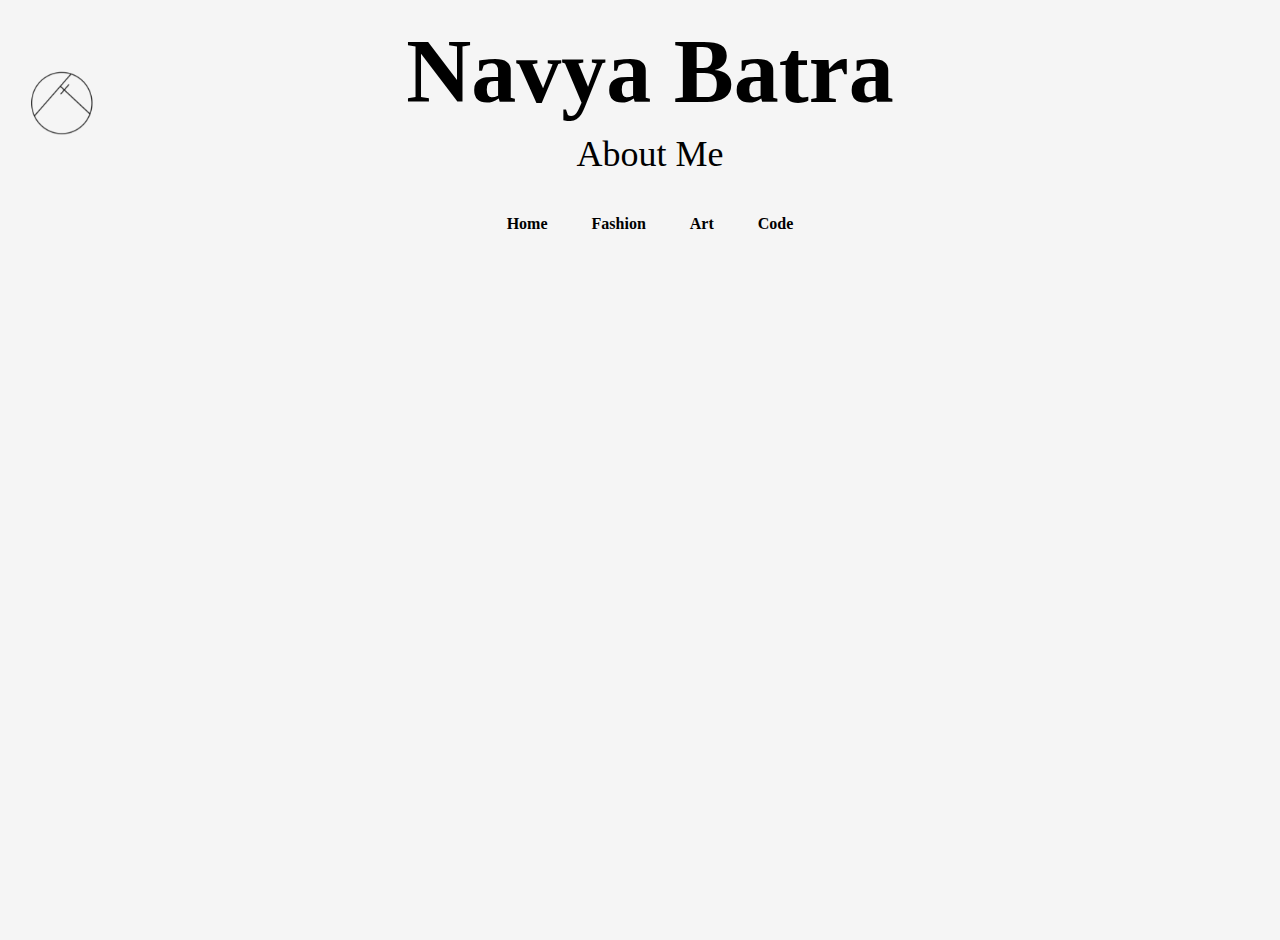
<file: about_me.html>
<!DOCTYPE html>
<html lang="en">
<head>
    <meta charset="UTF-8">
    <meta name="viewport" content="width=device-width, initial-scale=1.0">
    <link rel="stylesheet" href="styles.css">
    <script src="script.js"></script>
    <title>Navya Batra - Home</title>
</head>
<body>
    <center><h1 id = "title">Navya Batra</h1></center>
    <center><p1 id="subtitle">About Me</p1></center>

    <div class="navigation">
        <img src="images/Logo.png" class="logo" alt="Logo" onclick="navigateTo('home.html')">
        <ul>
            <li><a href="home.html">Home</a></li>
            <li><a href="fashion.html">Fashion</a></li>
            <li><a href="art.html">Art</a></li>
            <li><a href="code.html">Code</a></li>
        </ul>
    </div>    

    <!-- Rest of the content for the home page -->

</body>
</html>
</file>
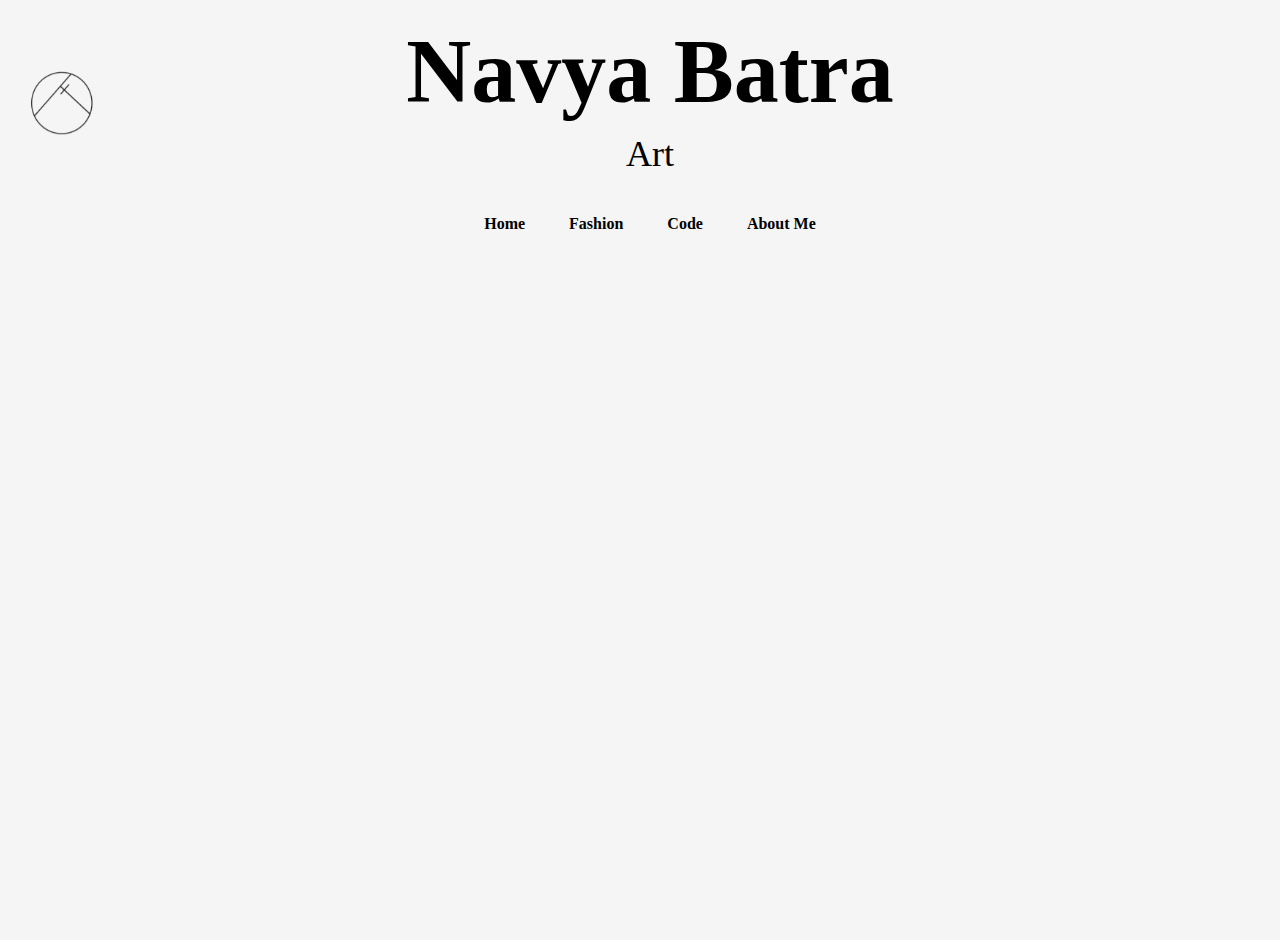
<file: art.html>
<!DOCTYPE html>
<html lang="en">
<head>
    <meta charset="UTF-8">
    <meta name="viewport" content="width=device-width, initial-scale=1.0">
    <link rel="stylesheet" href="styles.css">
    <script src="script.js"></script>
    <title>Navya Batra - Home</title>
</head>
<body>
    <center><h1 id = "title">Navya Batra</h1></center>
    <center><p1 id="subtitle">Art</p1></center>

    <div class="navigation">
        <img src="images/Logo.png" class="logo" alt="Logo" onclick="navigateTo('home.html')">
        <ul>
            <li><a href="home.html">Home</a></li>
            <li><a href="fashion.html">Fashion</a></li>
            <li><a href="code.html">Code</a></li>
            <li><a href="about_me.html">About Me</a></li>
        </ul>
    </div>    

    <!-- Rest of the content for the home page -->

</body>
</html>
</file>
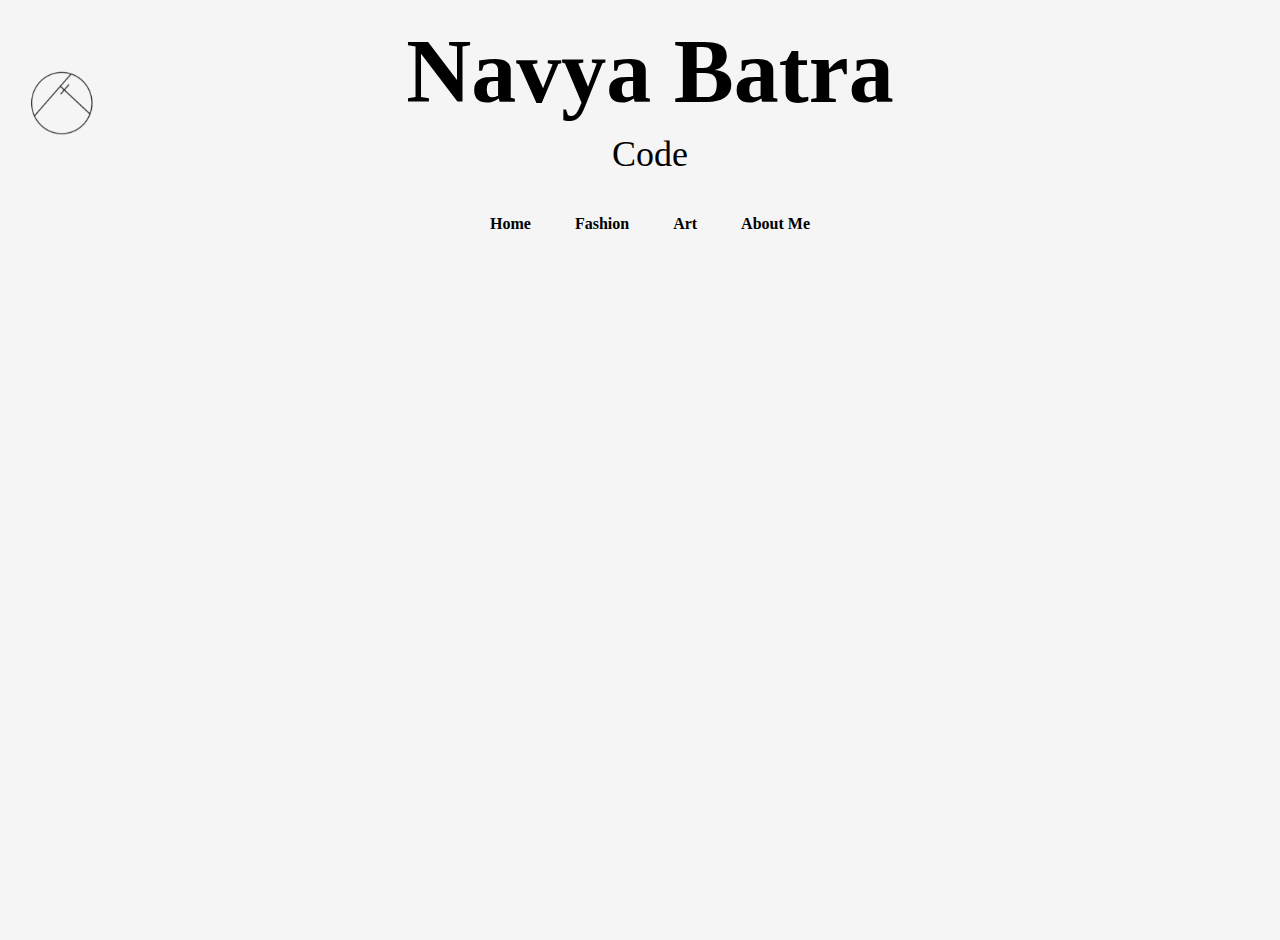
<file: code.html>
<!DOCTYPE html>
<html lang="en">
<head>
    <meta charset="UTF-8">
    <meta name="viewport" content="width=device-width, initial-scale=1.0">
    <link rel="stylesheet" href="styles.css">
    <script src="script.js"></script>
    <title>Navya Batra - Home</title>
</head>
<body>
    <center><h1 id = "title">Navya Batra</h1></center>
    <center><p1 id="subtitle">Code</p1></center>

    <div class="navigation">
        <img src="images/Logo.png" class="logo" alt="Logo" onclick="navigateTo('home.html')">
        <ul>
            <li><a href="home.html">Home</a></li>
            <li><a href="fashion.html">Fashion</a></li>
            <li><a href="art.html">Art</a></li>
            <li><a href="about_me.html">About Me</a></li>
        </ul>
    </div>    

    <!-- Rest of the content for the home page -->

</body>
</html>
</file>
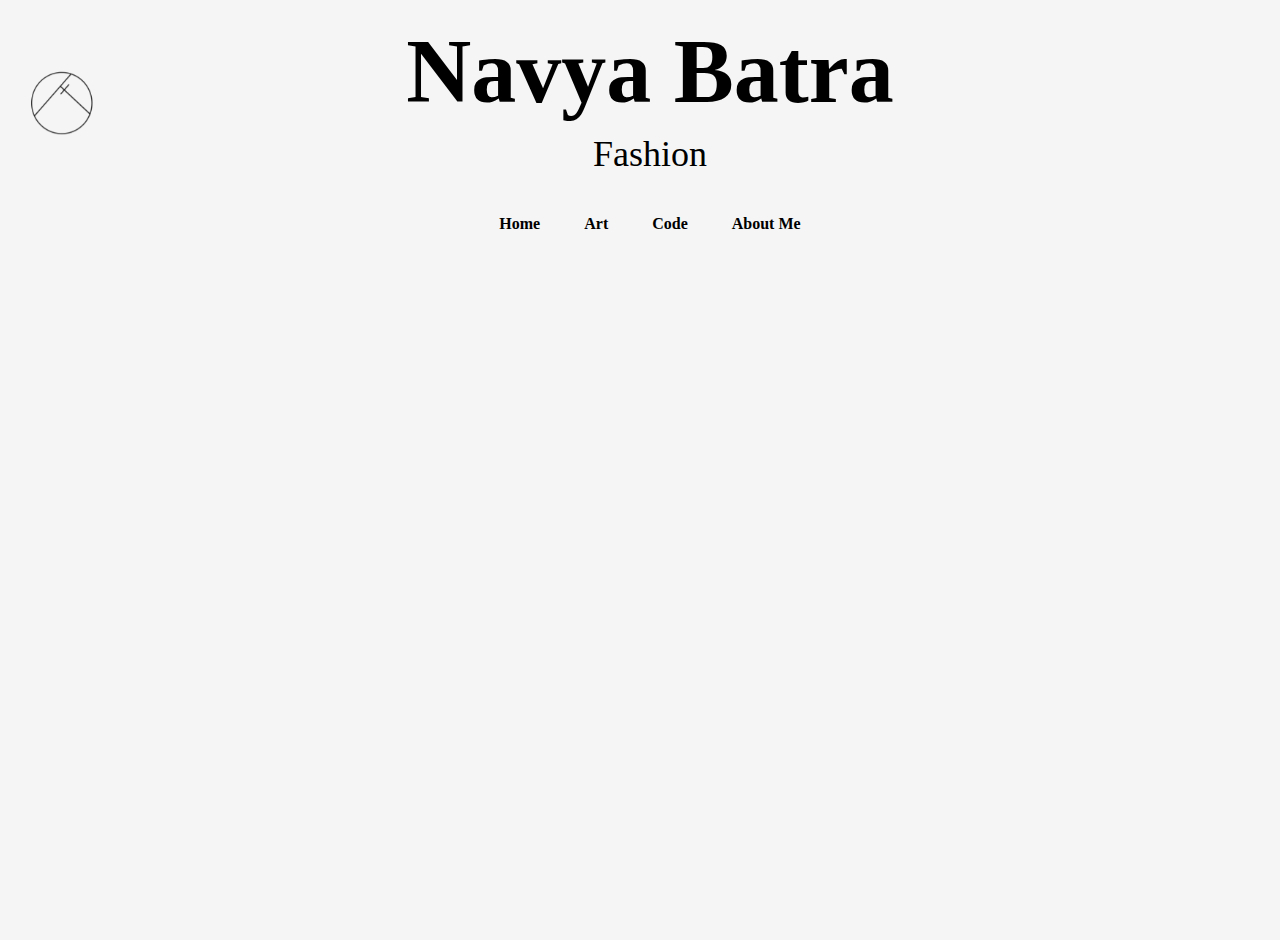
<file: fashion.html>
<!DOCTYPE html>
<html lang="en">
<head>
    <meta charset="UTF-8">
    <meta name="viewport" content="width=device-width, initial-scale=1.0">
    <link rel="stylesheet" href="styles.css">
    <script src="script.js"></script>
    <title>Navya Batra - Home</title>
</head>
<body>
    <center><h1 id = "title">Navya Batra</h1></center>
    <center><p1 id="subtitle">Fashion</p1></center>

    <div class="navigation">
        <img src="images/Logo.png" class="logo" alt="Logo" onclick="navigateTo('home.html')">
        <ul>
            <li><a href="home.html">Home</a></li>
            <li><a href="art.html">Art</a></li>
            <li><a href="code.html">Code</a></li>
            <li><a href="about_me.html">About Me</a></li>
        </ul>
    </div>    

    <!-- Rest of the content for the home page -->

</body>
</html>
</file>
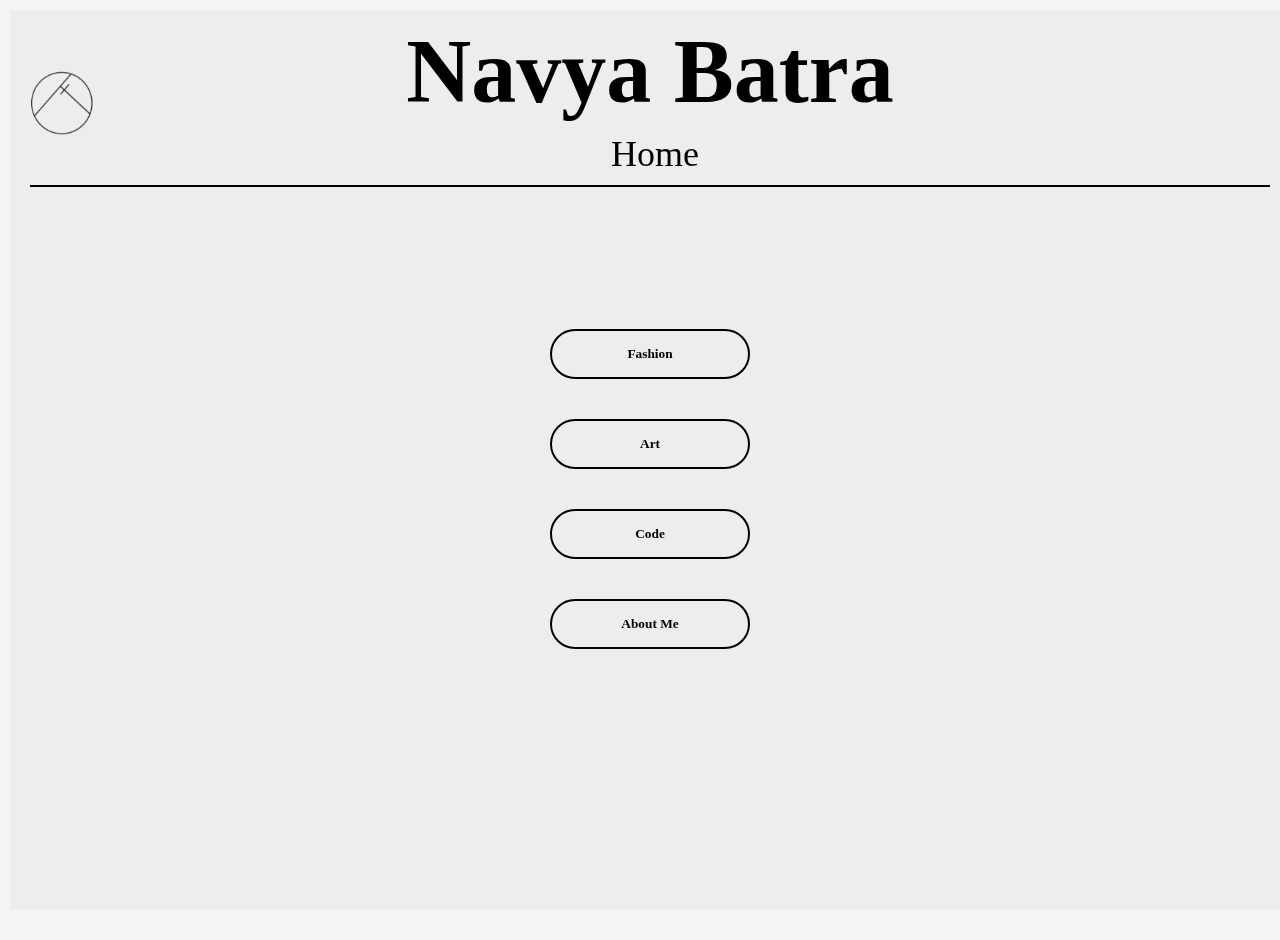
<file: home.html>
<!DOCTYPE html>
<html lang="en">
<head>
    <meta charset="UTF-8">
    <meta name="viewport" content="width=device-width, initial-scale=1.0">
    <link rel="stylesheet" href="styles.css">
    <script src="script.js"></script>
    <title>Navya Batra - Home</title>
</head>
<body class = "home">
    <center><h1 id = "title">Navya Batra</h1></center>
    <center><p1 id="subtitle">Home</p1></center>
    <div class = "background"></div>
    <div class="navigation">
        <img src="images/Logo.png" class="logo" alt="Logo" onclick="navigateTo('home.html')">
        <button onclick="navigateTo('fashion.html')">Fashion</button>
        <button onclick="navigateTo('art.html')">Art</button>
        <button onclick="navigateTo('code.html')">Code</button>
        <button onclick="navigateTo('about_me.html')">About Me</button>
    </div>
    <!-- Rest of the content for the home page -->

</body>
</html>
</file>
<file: styles.css>
*{
  margin: 10px;
  padding: 650;
  font-family:'Times New Roman', Times, serif
}

#title {
  font-size: 90px; /* Adjust the font size */
  color: black; /* Adjust the color */
  font-family: 'Times New Roman', Times, serif; /* Adjust the font family */
  text-align: center; /* Adjust the text alignment */
  /* Add any other styles you want to modify */
}
#subtitle {
  font-size: 36px; /* Adjust the font size */
  color: black; /* Adjust the color */
  font-family: 'Times New Roman', Times, serif; /* Adjust the font family */
  text-align: center; /* Adjust the text alignment */
  /* Add any other styles you want to modify */
}
.background {
  position: fixed;
  top: 0;
  left: 0;
  width: 100%;
  height: 100%;
  background-color: #f5f5f5; /* Off-white background color */
  z-index: -1;
}

.background::before {
  content: '';
  position: absolute;
  top: 0;
  left: 0;
  width: 100%;
  height: 100%;
  background: rgba(169, 169, 169, 0.1); /* Slight vintage overlay color and opacity */
  z-index: 0;
}
.home #subtitle::after {
  content: '';
  display: block;
  width: 100%; /* Adjust the width of the line */
  height: 2px; /* Adjust the height/thickness of the line */
  background-color: black; /* Adjust the color of the line */
  margin: 0 auto; /* Center the line under the subtitle */
  margin-top: 10px; /* Adjust the margin to position the line vertically */
}

body{
  width: 100%;
  height: 100vh;
  background-color: whitesmoke;
}

.logo {
  position: fixed;
  top: 0;
  left: 0;
  width: 150px; /* Adjust the width of the logo */
  height: auto; /* Maintain aspect ratio */
  margin: -15px; /* Add margin for spacing */
  cursor: pointer;
}

.home .navigation {
  display: flex;
  flex-direction: column;
  align-items: center;
  margin-top: 80px;
}

.home .navigation ul li {
  margin-bottom: 10px;
  display: block;
  position: relative;
}

body:not(.home) .navigation {
  margin-top: 20px;
  display: flex;
  justify-content: center;
}

body:not(.home) .navigation ul li {
  display: inline;
  position: relative;
}

ul {
  list-style-type: none;
  margin: 20px;
  padding: 0;
  text-align: center;
}

ul li a {
  text-decoration: none;
  color: #000; /* Adjust the color as needed */
  font-weight: bold; /* Adjust the font weight as needed */
}

ul li::after {
  content: '';
  height: 3px;
  width: 0;
  background: black;
  position: absolute;
  left: 50%;
  transform: translateX(-50%);
  bottom: -5px;
  transition: 0.5s;
}

ul li:hover::after {
  width: 80px;
}

button {
  width: 200px;
  padding: 15px 0;
  text-align: center;
  margin: 20px;
  border-radius: 25px;
  font-weight: bold;
  border: 2px solid black;
  background: transparent;
  cursor: pointer;
  position: relative;
}

button::after {
  content: '';
  height: 3px;
  width: 0; /* Make the underline span the full width of the button */
  background: black;
  position: absolute;
  left: 50%;
  transform: translateX(-50%);
  bottom: 8px;
  transition: 0.5s;
}

button:hover::after {
  width: 80px;
}
</file>
